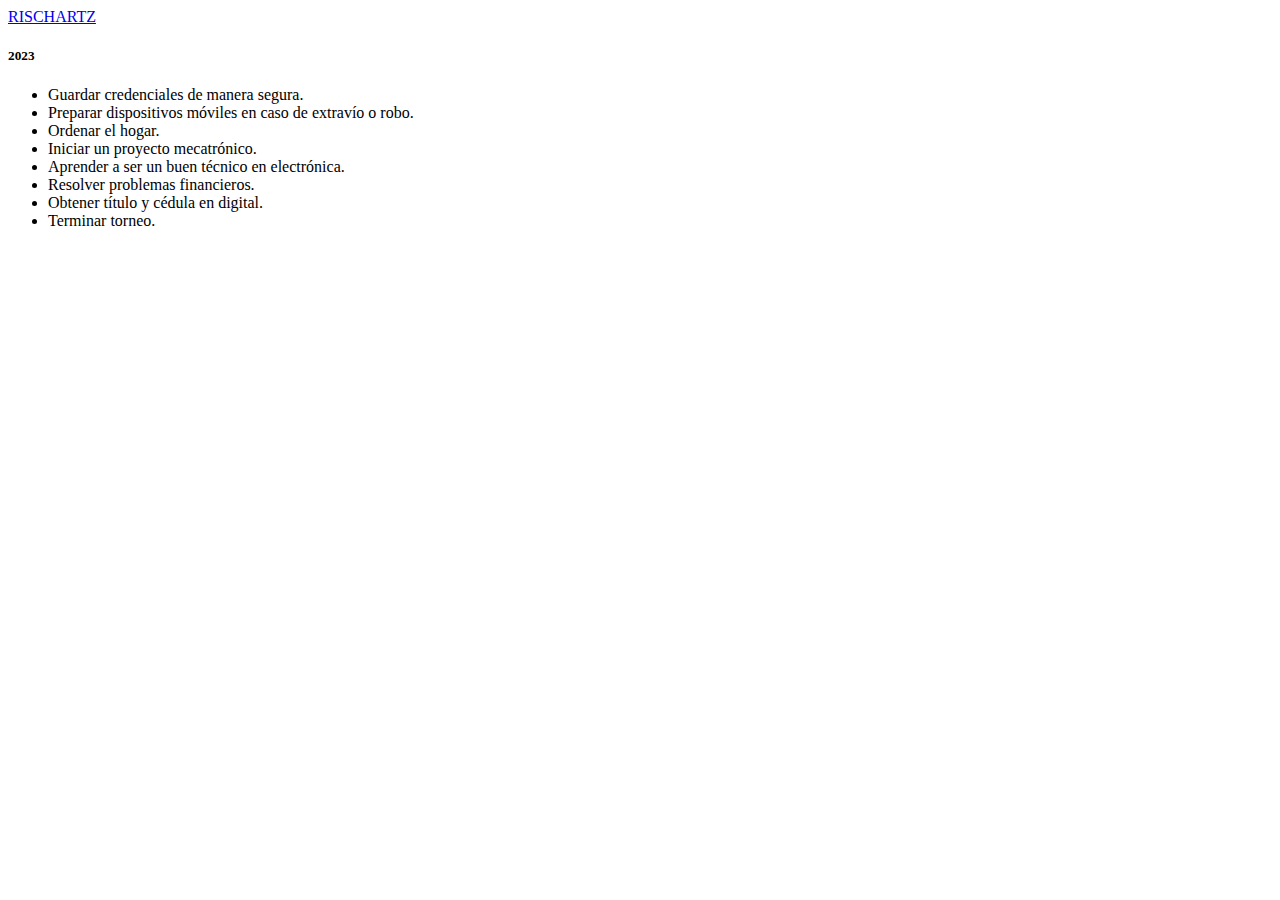
<file: index.html>
<!doctype html>
<html lang="en">
  <head>
    <!-- Required meta tags -->
    <meta charset="utf-8">
    <meta name="viewport" content="width=device-width, initial-scale=1">

    <!-- Bootstrap CSS -->
    <link href="https://cdn.jsdelivr.net/npm/bootstrap@5.0.2/dist/css/bootstrap.min.css" rel="stylesheet" integrity="sha384-EVSTQN3/azprG1Anm3QDgpJLIm9Nao0Yz1ztcQTwFspd3yD65VohhpuuCOmLASjC" crossorigin="anonymous">

    <title>Objetivos Generales Públicos</title>
  </head>
  <body>
    <nav class="navbar navbar-expand-lg navbar-light bg-light">
		<div class="container-fluid">
		  <a class="navbar-brand" href="#">RISCHARTZ</a>
		</div>
	  </nav>

    <main class="container">
      <h5>2023</h5>

      <ul class="col">
        <li>Guardar credenciales de manera segura.</li>
        <li>Preparar dispositivos móviles en caso de extravío o robo.</li>
        <li>Ordenar el hogar.</li>
        <li>Iniciar un proyecto mecatrónico.</li>
        <li>Aprender a ser un buen técnico en electrónica.</li>
        <li>Resolver problemas financieros.</li>
        <li>Obtener título y cédula en digital.</li>
        <li>Terminar torneo.</li>
      </ul>
    </main>

    <!-- Optional JavaScript; choose one of the two! -->

    <!-- Option 1: Bootstrap Bundle with Popper -->
    <script src="https://cdn.jsdelivr.net/npm/bootstrap@5.0.2/dist/js/bootstrap.bundle.min.js" integrity="sha384-MrcW6ZMFYlzcLA8Nl+NtUVF0sA7MsXsP1UyJoMp4YLEuNSfAP+JcXn/tWtIaxVXM" crossorigin="anonymous"></script>
  </body>
</html>
</file>
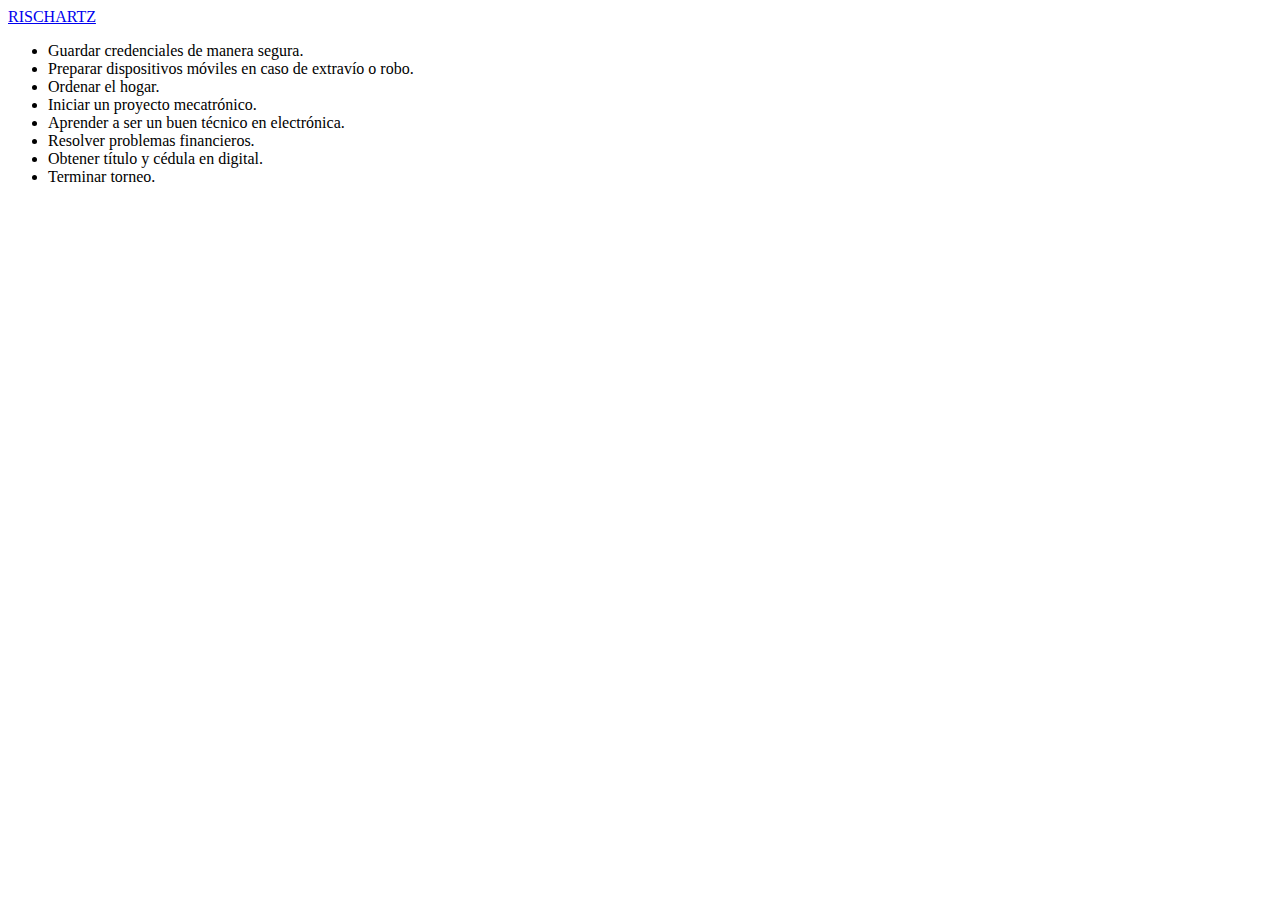
<file: 2023.html>
<!doctype html>
<html lang="en">
  <head>
    <!-- Required meta tags -->
    <meta charset="utf-8">
    <meta name="viewport" content="width=device-width, initial-scale=1">

    <!-- Bootstrap CSS -->
    <link href="https://cdn.jsdelivr.net/npm/bootstrap@5.0.2/dist/css/bootstrap.min.css" rel="stylesheet" integrity="sha384-EVSTQN3/azprG1Anm3QDgpJLIm9Nao0Yz1ztcQTwFspd3yD65VohhpuuCOmLASjC" crossorigin="anonymous">

    <title>Objetivos Generales Públicos</title>
  </head>
  <body>
    <nav class="navbar navbar-expand-lg navbar-light bg-light">
		<div class="container-fluid">
		  <a class="navbar-brand" href="#">RISCHARTZ</a>
		</div>
	  </nav>

    <main class="container">
      <ul class="col">
        <li>Guardar credenciales de manera segura.</li>
        <li>Preparar dispositivos móviles en caso de extravío o robo.</li>
        <li>Ordenar el hogar.</li>
        <li>Iniciar un proyecto mecatrónico.</li>
        <li>Aprender a ser un buen técnico en electrónica.</li>
        <li>Resolver problemas financieros.</li>
        <li>Obtener título y cédula en digital.</li>
        <li>Terminar torneo.</li>
      </ul>
    </main>

    <!-- Optional JavaScript; choose one of the two! -->

    <!-- Option 1: Bootstrap Bundle with Popper -->
    <script src="https://cdn.jsdelivr.net/npm/bootstrap@5.0.2/dist/js/bootstrap.bundle.min.js" integrity="sha384-MrcW6ZMFYlzcLA8Nl+NtUVF0sA7MsXsP1UyJoMp4YLEuNSfAP+JcXn/tWtIaxVXM" crossorigin="anonymous"></script>
  </body>
</html>
</file>
